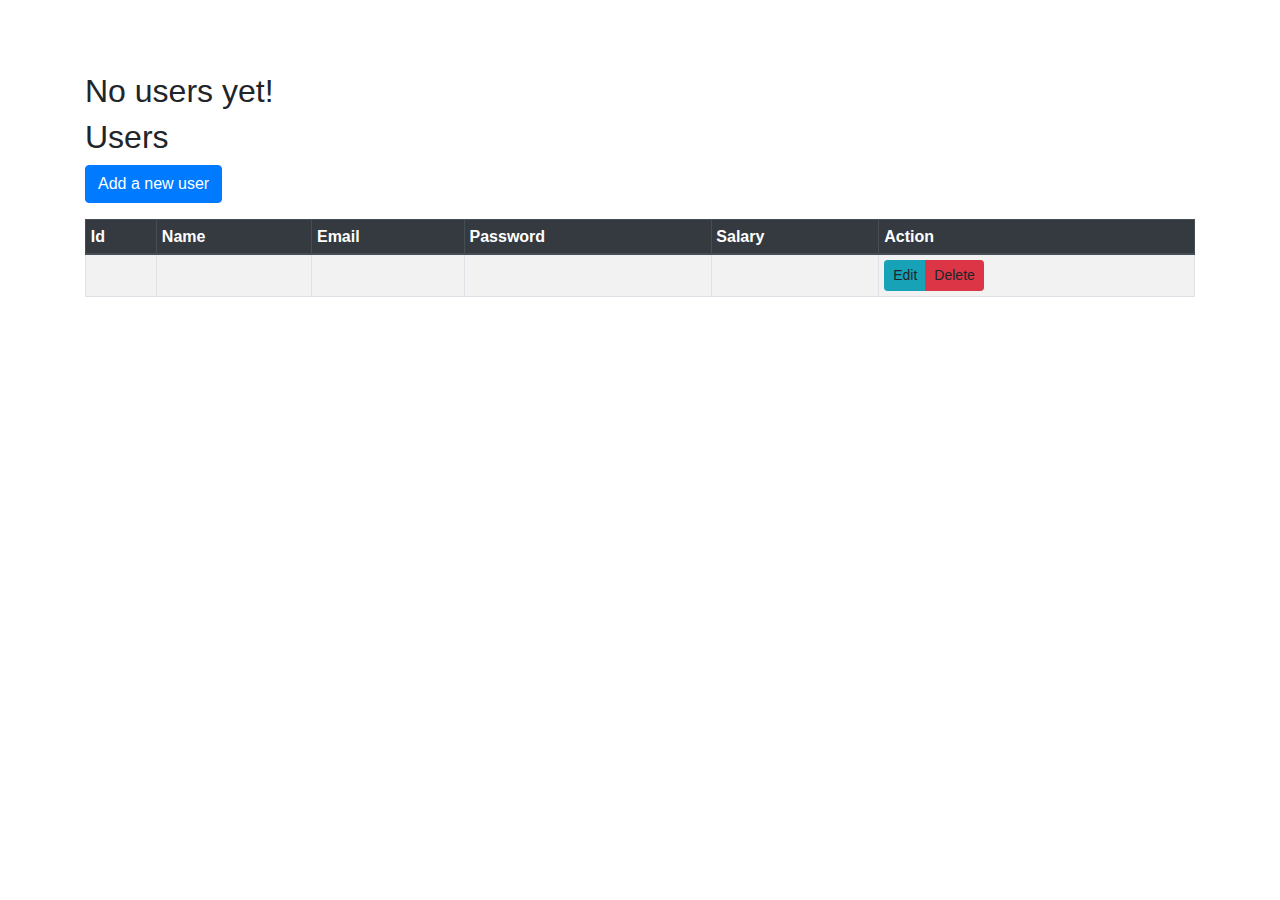
<file: src/main/resources/templates/index.html>
<!DOCTYPE html>
<html>
<head>
<link rel="stylesheet" href="../static/mystyle.css"
	th:href="@{/mystyle.css}">
<meta charset="ISO-8859-1">
 <!-- Bootstrap CSS -->
    <link rel="stylesheet" href="https://stackpath.bootstrapcdn.com/bootstrap/4.4.1/css/bootstrap.min.css" integrity="sha384-Vkoo8x4CGsO3+Hhxv8T/Q5PaXtkKtu6ug5TOeNV6gBiFeWPGFN9MuhOf23Q9Ifjh" crossorigin="anonymous">

<title>View All Users...</title>
</head>

<body>

	<!-- <span th:text="'Name Is=> '+${name}"></span>
	<br>
	<span th:text="'Email Is=> '+${email}"></span>
	<br>
	<span th:text="'Password Is=>'+${password}"></span>
	<br>
	<span th:text="'Salary Is=>'+${salary}"></span>
 -->
<br>
	<br>
	<br>
<div th:switch="${users}" class="container">
    <h2 th:case="null">No users yet!</h2>
        <div th:case="*">
            <h2>Users</h2>
             <p><a href="/signup" class="btn btn-primary" role="button">Add a new user</a></p>
<div class="table-responsive">
	<table class="table table-bordered table-hover table-sm table-striped">
		<thead class="thead-dark">
			<tr>
				<th>Id</th>
				<th>Name</th>
				<th>Email</th>
				<th>Password</th>
				<th>Salary</th>
				<th>Action</th>
				
			</tr>
		</thead>
		<tr th:each="user : ${users}">
			<td th:text="${user.id}"></td>
			<td th:text="${user.name}" class="text-primary"></td>
			<td th:text="${user.password}"></td>
			<td th:text="${user.email}" class="text-danger"></td>
			<td th:text="${user.salary}"></td>
			<td>
				<div class="btn-group" role="group">
					<a th:href="@{/edit/{id}(id=${user.id})}" class="btn btn-info btn-sm" role="button">Edit</a>
            		<a th:href="@{/delete/{id}(id=${user.id})}" class="btn btn-danger btn-sm" role="button">Delete</a> 
            		
				</div>
			</td>
		</tr>
		<tbody>

		</tbody>
	</table>
	</div> 
 </div>      
   
</div>
    <script src="https://code.jquery.com/jquery-3.4.1.slim.min.js" integrity="sha384-J6qa4849blE2+poT4WnyKhv5vZF5SrPo0iEjwBvKU7imGFAV0wwj1yYfoRSJoZ+n" crossorigin="anonymous"></script>
    <script src="https://cdn.jsdelivr.net/npm/popper.js@1.16.0/dist/umd/popper.min.js" integrity="sha384-Q6E9RHvbIyZFJoft+2mJbHaEWldlvI9IOYy5n3zV9zzTtmI3UksdQRVvoxMfooAo" crossorigin="anonymous"></script>
    <script src="https://stackpath.bootstrapcdn.com/bootstrap/4.4.1/js/bootstrap.min.js" integrity="sha384-wfSDF2E50Y2D1uUdj0O3uMBJnjuUD4Ih7YwaYd1iqfktj0Uod8GCExl3Og8ifwB6" crossorigin="anonymous"></script>

</body>
</html>
</file>
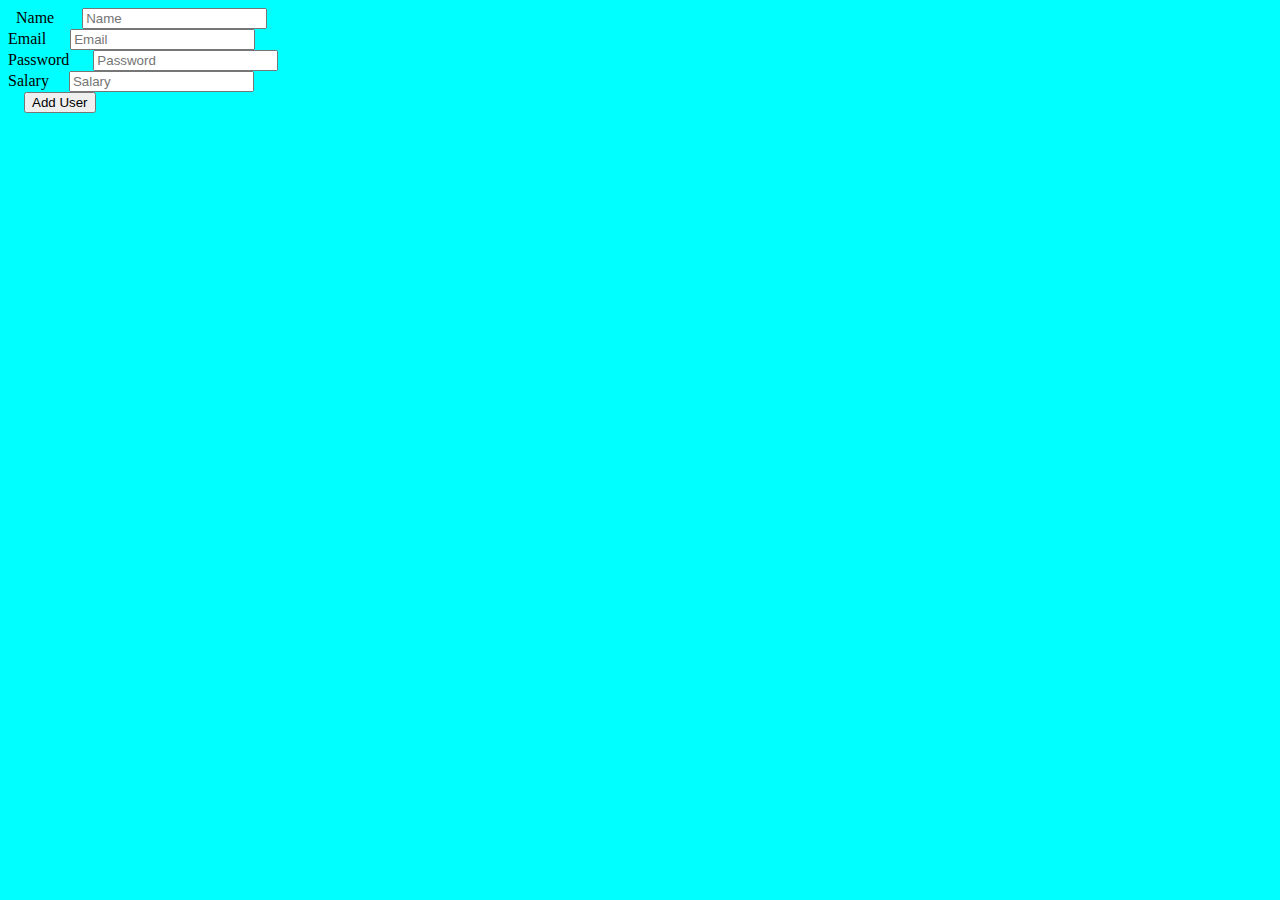
<file: src/main/resources/templates/add-user.html>
<!DOCTYPE html>
<html>
<head>

<link rel="stylesheet" href="../static/mystyle.css"
	th:href="@{/mystyle.css}">

<meta charset="ISO-8859-1">
<title>Add New User...</title>
</head>
<body>
	<form action="#" th:action="@{/adduser}" th:object="${user}"
		method="post">
		<div>
			��<label for="name">Name</label> ���
			� <input type="text" th:field="*{name}" id="name" placeholder="Name"> ����
			  <span th:if="${#fields.hasErrors('name')}" th:errors="*{name}"></span>
		</div>
		
		<div>
			<label for="email">Email</label> ����
			<input type="text" th:field="*{email}" id="email" placeholder="Email"> ����
			<span th:if="${#fields.hasErrors('email')}" th:errors="*{email}"></span>
		</div>
		<div>
			<label for="email">Password</label> ����
			<input type="text" th:field="*{password}" id="password" placeholder="Password">
		�	<span th:if="${#fields.hasErrors('password')}" th:errors="*{password}"></span> 
		</div>
		<div>
			 <label for="email">Salary</label>
		����<input type="text" th:field="*{salary}" id="salary" placeholder="Salary"> ����
			<span th:if="${#fields.hasErrors('salary')}" th:errors="*{salary}"></span>
		</div>
		<div>
		����<input type="submit" value="Add User">��
		</div>
	</form>
</body>
</html>
</file>
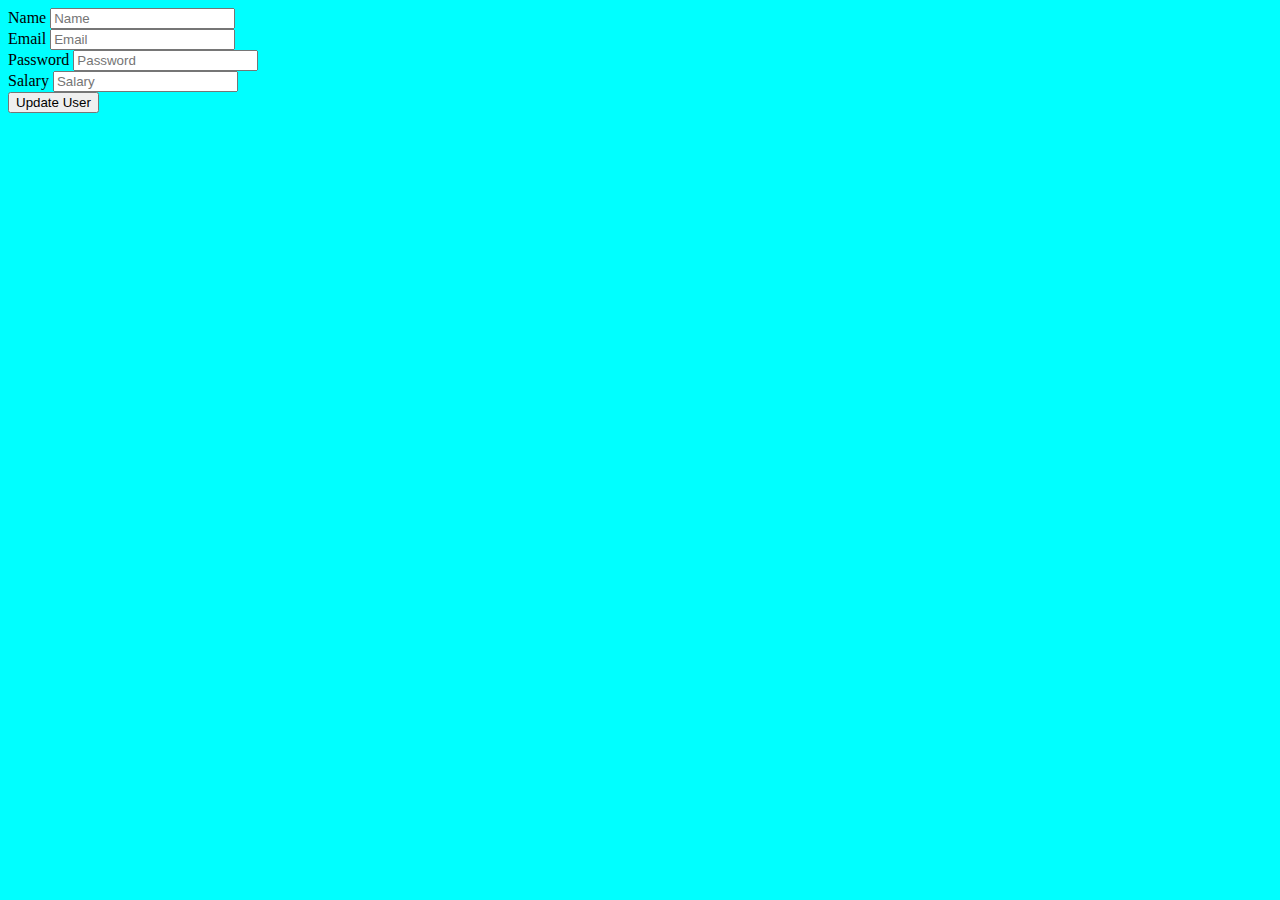
<file: src/main/resources/templates/update-user.html>
<!DOCTYPE html>
<html>
<head>
<meta charset="ISO-8859-1">
<link rel="stylesheet" href="../static/mystyle.css" th:href="@{/mystyle.css}">

<title>Update User...</title>
</head>
<body>
<form action="#"
  th:action="@{/update/{id}(id=${user.id})}"
  th:object="${user}"
  method="post">
    <label for="name">Name</label>
    <input type="text" th:field="*{name}" id="name" placeholder="Name">
    <span th:if="${#fields.hasErrors('name')}" th:errors="*{name}"></span>
    <br>
    <label for="email">Email</label>
    <input type="text" th:field="*{email}" id="email" placeholder="Email">
    <span th:if="${#fields.hasErrors('email')}" th:errors="*{email}"></span>
    <br>
    <label for="password">Password</label>
    <input type="text" th:field="*{password}" id="password" placeholder="Password">
    <span th:if="${#fields.hasErrors('password')}" th:errors="*{password}"></span>
    <br>
    <label for="salary">Salary</label>
    <input type="text" th:field="*{salary}" id="salary" placeholder="Salary">
    <span th:if="${#fields.hasErrors('salary')}" th:errors="*{salary}"></span>
    <br>
    <input type="submit" value="Update User">   
</form>
</body>
</html>
</file>
